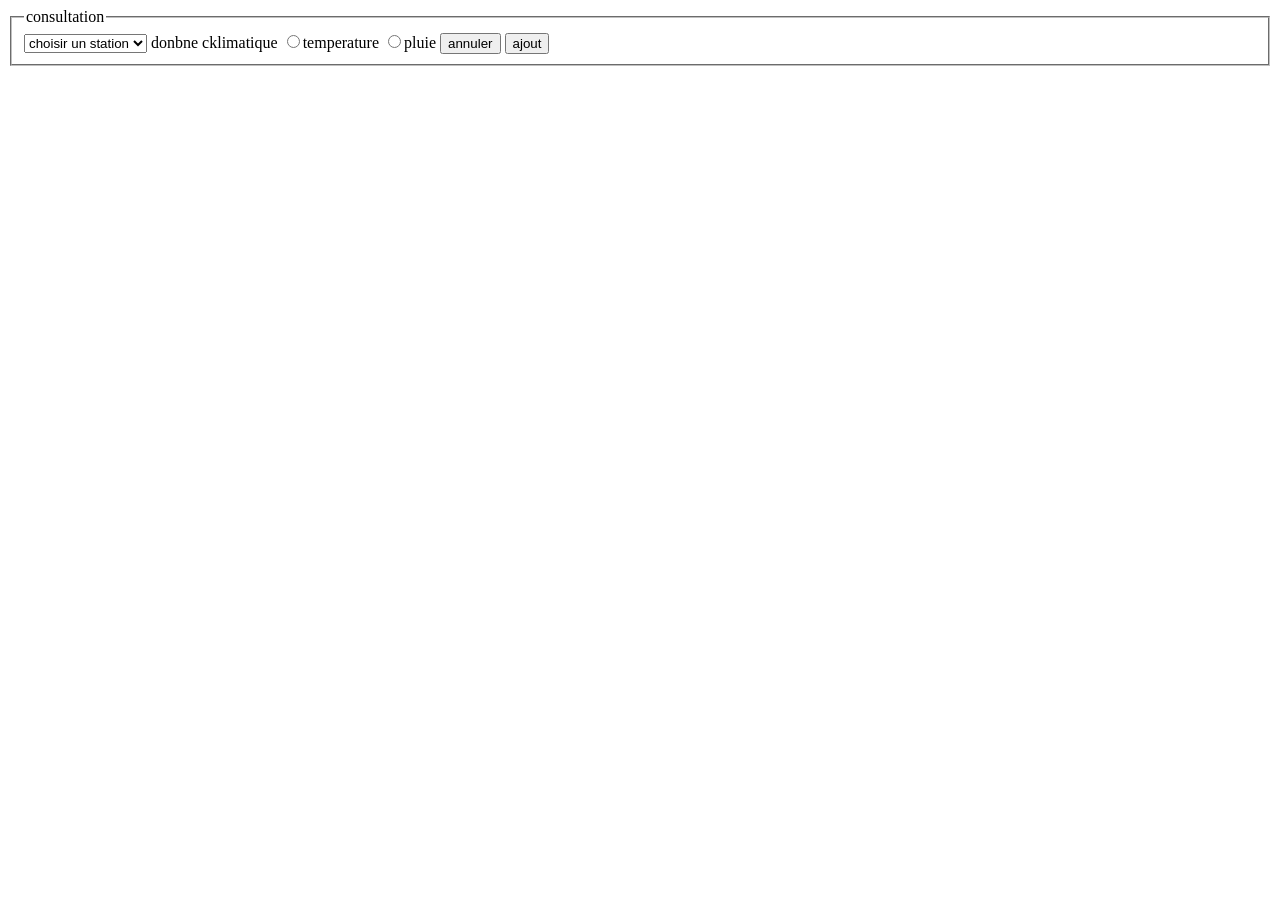
<file: consultation.html>
<!doctype html>
<html>
<head>
<meta charset="utf-8">
<title>Untitled Document</title>
</head>

<body>
	<form action="consultation.php" method="post" onSubmit="return test2()">
	<fieldset><legend>consultation</legend>
		<select name="" id="">
			<option value="">choisir un station</option>
			<option value=""> carthage</option>
			<option value="">enfidha</option>
			<option value="">elbroma</option>
		</select>
		<label for="">donbne cklimatique </label>
		<input type="radio" name="r">temperature
		<input type="radio" name="r">pluie
		
		<input type="reset" value="annuler">
		<input type="submit" value="ajout" onClick="test2()">
		
		</fieldset>
		
	</form>
</body>
</html>
</file>
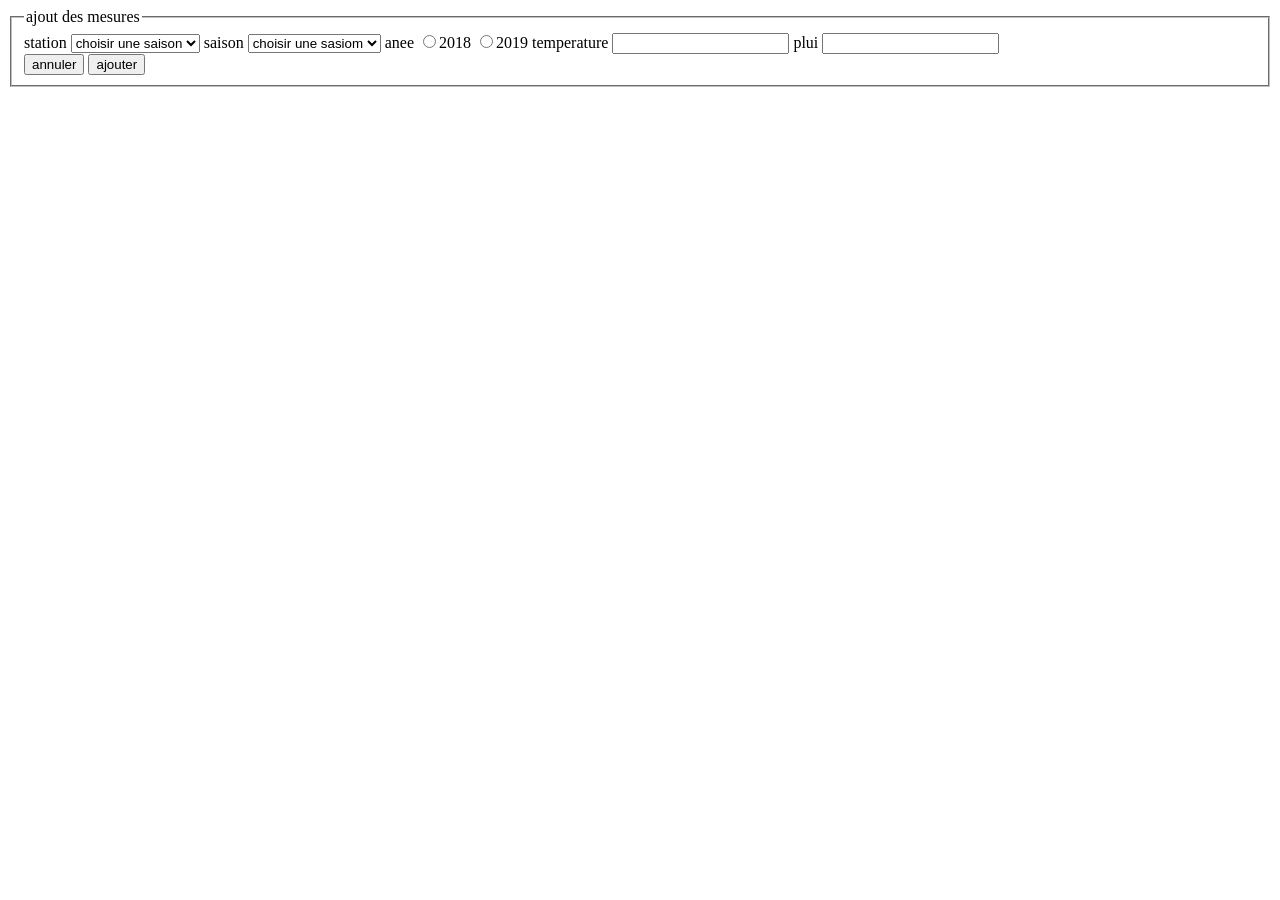
<file: mesure.html>
<!doctype html>
<html>
<head>
<meta charset="utf-8">
<title>Untitled Document</title>
	<script src="controles.js"></script>
</head>

<body>
	<form action="mesures.php" method="post" onSubmit="return test1()">
		<fieldset>
			<legend>ajout des mesures</legend>
		<label for="">station</label>
			<select name="st" id="st">
				<option value="">choisir une saison</option>
				<option value="60715">carthage</option>
				<option value="60731">enfidha-airoport</option>
				<option value="60715">elborma</option>
			
			
			
			
			
			</select>
				<label for="">saison</label>
			<select name="sa" id="s">
				<option value="">choisir une sasiom</option>
				<option value="hiver">hiver</option>
				<option value="printemps">printemps</option>
				<option value="ete">ete</option>
				<option value="autumn">autumn</option>
			
			
			
			
			
			</select>
			<label for="">anee</label>
			<input type="radio" name="a" id="c">2018
			<input type="radio" name="a" id="c1">2019
			<label for="">temperature</label>
			<input type="text">
			<label for="">plui</label>
			<input type="text" name="p" id="p"><br>
			<input type="reset" value="annuler">
			<input type="submit" value="ajouter" onClick="test1()">
			
		
		
		</fieldset>
	
	
	
	</form>
</body>
</html>
</file>
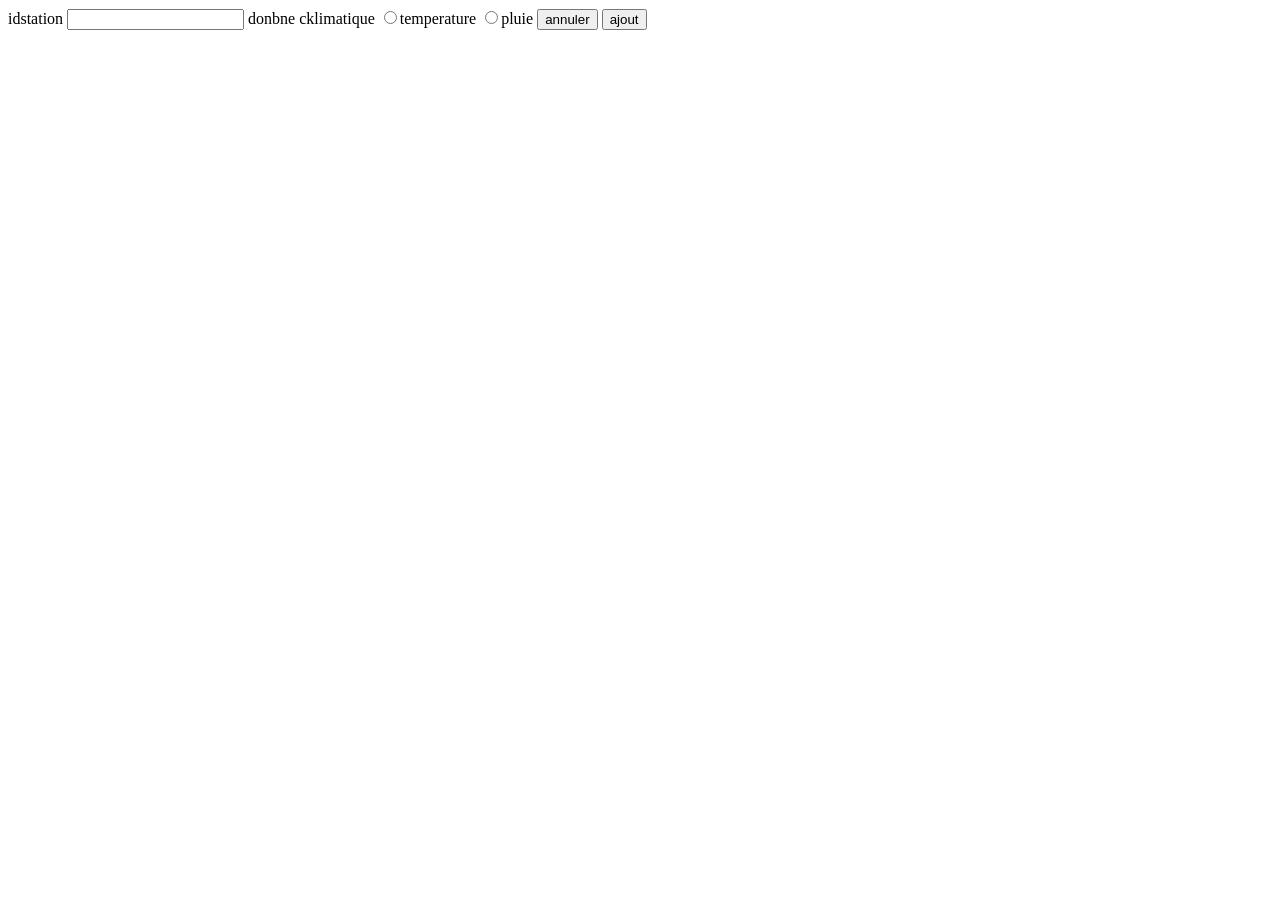
<file: moyenne.html>
<!doctype html>
<html>
<head>
<meta charset="utf-8">
<title>Untitled Document</title>
</head>

<body>
	<label for="">idstation</label>
	<input type="text">
	<label for="">donbne cklimatique </label>
		<input type="radio" name="r">temperature
		<input type="radio" name="r">pluie
		
		<input type="reset" value="annuler">
		<input type="submit" value="ajout" onClick="test2()">
</body>
</html>
</file>
